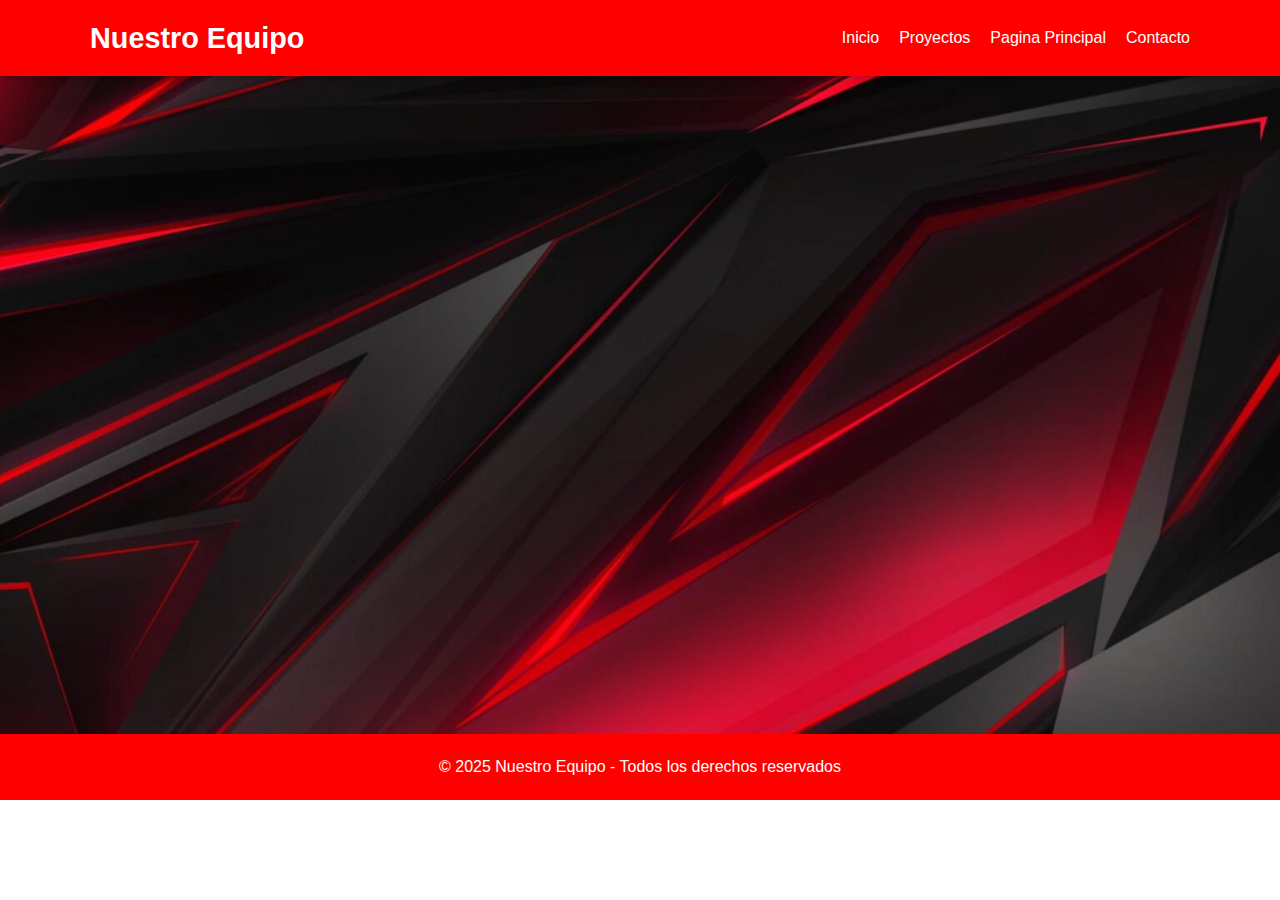
<file: index.html>
<!DOCTYPE html> 
<html lang="es">
<head>
  <meta charset="UTF-8">
  <meta name="viewport" content="width=device-width, initial-scale=1.0">
  <title>Nuestro Equipo de Trabajo</title>
  <link rel="stylesheet" href="style.css">
  <!-- 🧩 Favicon -->
  <link rel="icon" type="image/png" href="assets/ss.png">
</head>
<body>

  <!-- Barra de Navegación -->
  <header class="navbar">
    <div class="container">
      <h1 class="logo">Nuestro Equipo</h1>
      <nav>
        <ul class="nav-links">
          <li><a href="#">Inicio</a></li>
          <li><a href="https://exequiel111.github.io/Pagina-peliculas-Luciano-main/" target="_blank">Proyectos</a></li>
          <li><a href="https://exequiel111.github.io/Pagina-Peliculas/" target="_blank">Pagina Principal</a></li>
          <li><a href="https://wa.link/4lt5jk">Contacto</a></li>
        </ul>
      </nav>
    </div>
  </header>

  <!-- Sección del Equipo -->
  <section class="equipo">
    <h2 class="titulo-animado">Conocé a nuestro equipo</h2>
    <div class="miembros">

      <!-- Miembro 1 -->
      <div class="miembro">
        <a href="perfil1.html" target="_blank">
          <img src="assets/joa1.jpg" alt="Miembro 1">
          <h3>Vaquera Joaquin</h3>
          <p>Desarrollador Frontend</p>
        </a>
      </div>

      <!-- Miembro 2 -->
      <div class="miembro">
        <a href="perfil2.html" target="_blank">
          <img src="assets/jaz.jpg" alt="Miembro 2">
          <h3>Martinez Jazmin</h3>
          <p>Diseñadora/Gestora de Contenido</p>
        </a>
      </div>

      <!-- Miembro 3 -->
      <div class="miembro">
        <a href="perfil3.html" target="_blank">
          <img src="assets/exe.jpg" alt="Miembro 3">
          <h3>Visuara Exequiel</h3>
          <p>Desarrollador Backend</p>
        </a>
      </div>

    </div>
  </section>

  <footer>
    <p>© 2025 Nuestro Equipo - Todos los derechos reservados</p>
  </footer>

</body>
</html>
</file>
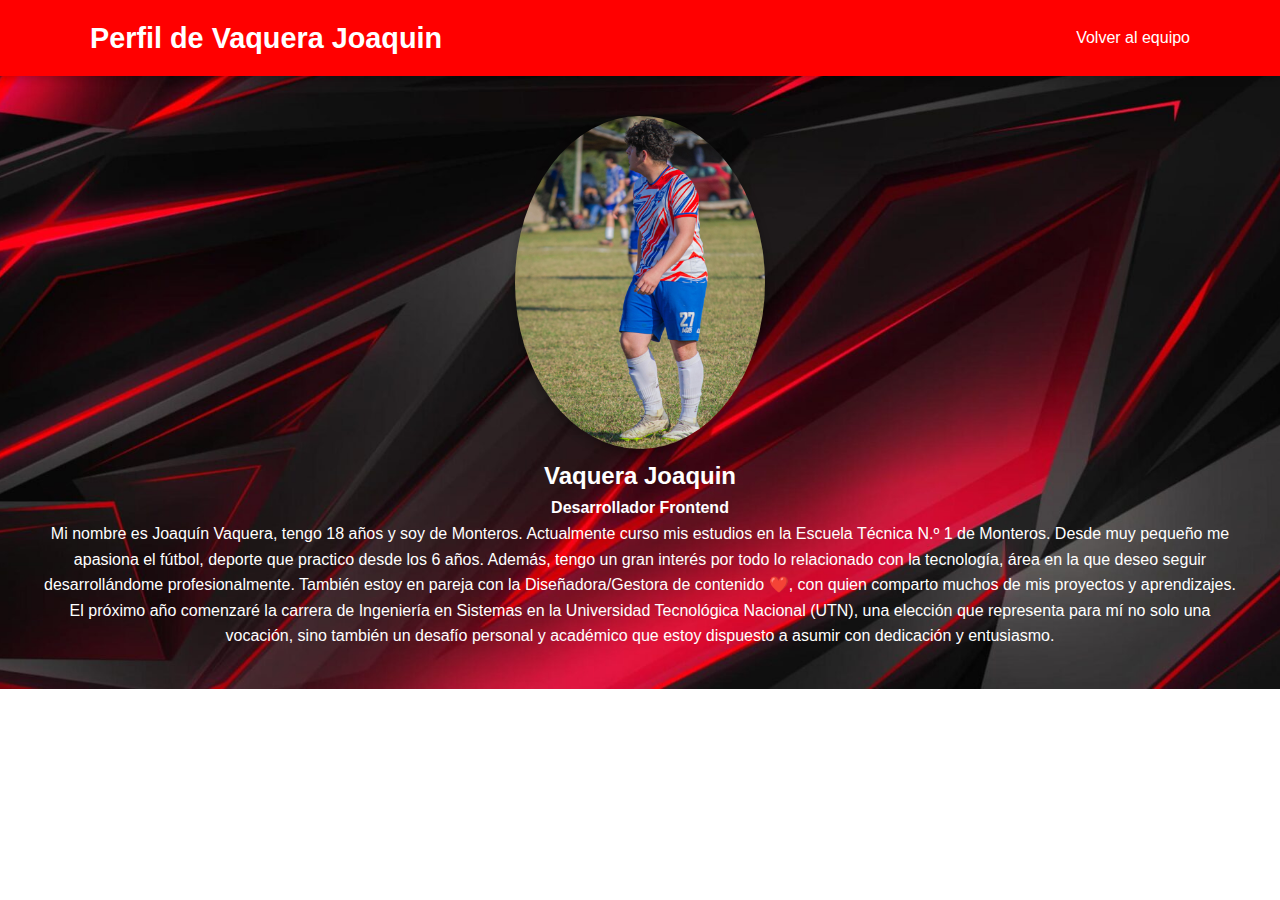
<file: perfil1.html>
<!DOCTYPE html>
<html lang="es">
<head>
  <meta charset="UTF-8">
  <meta name="viewport" content="width=device-width, initial-scale=1.0">
  <title>Perfil - Vaquera Joaquin</title>
  <link rel="stylesheet" href="style.css">
  <!-- 🧩 Favicon -->
  <link rel="icon" type="image/png" href="assets/ss.png">
</head>
<body>

  <header class="navbar">
    <div class="container">
      <h1 class="logo">Perfil de Vaquera Joaquin</h1>
      <nav>
        <ul class="nav-links">
          <li><a href="Pagina Principal.html">Volver al equipo</a></li>
        </ul>
      </nav>
    </div>
  </header>

  <section class="perfil">
    <div style="text-align:center; padding: 40px;">
      <img src="assets/joa.jpg" alt="Vaquera Joaquin" style="width:250px; border-radius:50%; box-shadow:0 4px 10px rgba(0,0,0,0.3);">
      <h2> Vaquera Joaquin</h2>
      <p><strong>Desarrollador Frontend</strong></p>
      <p>Mi nombre es Joaquín Vaquera, tengo 18 años y soy de Monteros. Actualmente curso mis estudios en la Escuela Técnica N.º 1 de Monteros. Desde muy pequeño me apasiona el fútbol, deporte que practico desde los 6 años.
Además, tengo un gran interés por todo lo relacionado con la tecnología, área en la que deseo seguir desarrollándome profesionalmente.
También estoy en pareja con la Diseñadora/Gestora de contenido ❤️, con quien comparto muchos de mis proyectos y aprendizajes.
El próximo año comenzaré la carrera de Ingeniería en Sistemas en la Universidad Tecnológica Nacional (UTN), una elección que representa para mí no solo una vocación, sino también un desafío personal y académico que estoy dispuesto a asumir con dedicación y entusiasmo.</p>
    
      <style>
        .perfil p,
        .perfil h2,
        .perfil strong {
         color: white;
         }
       </style>
    </div>
  </section>

</body>
</html>
</file>
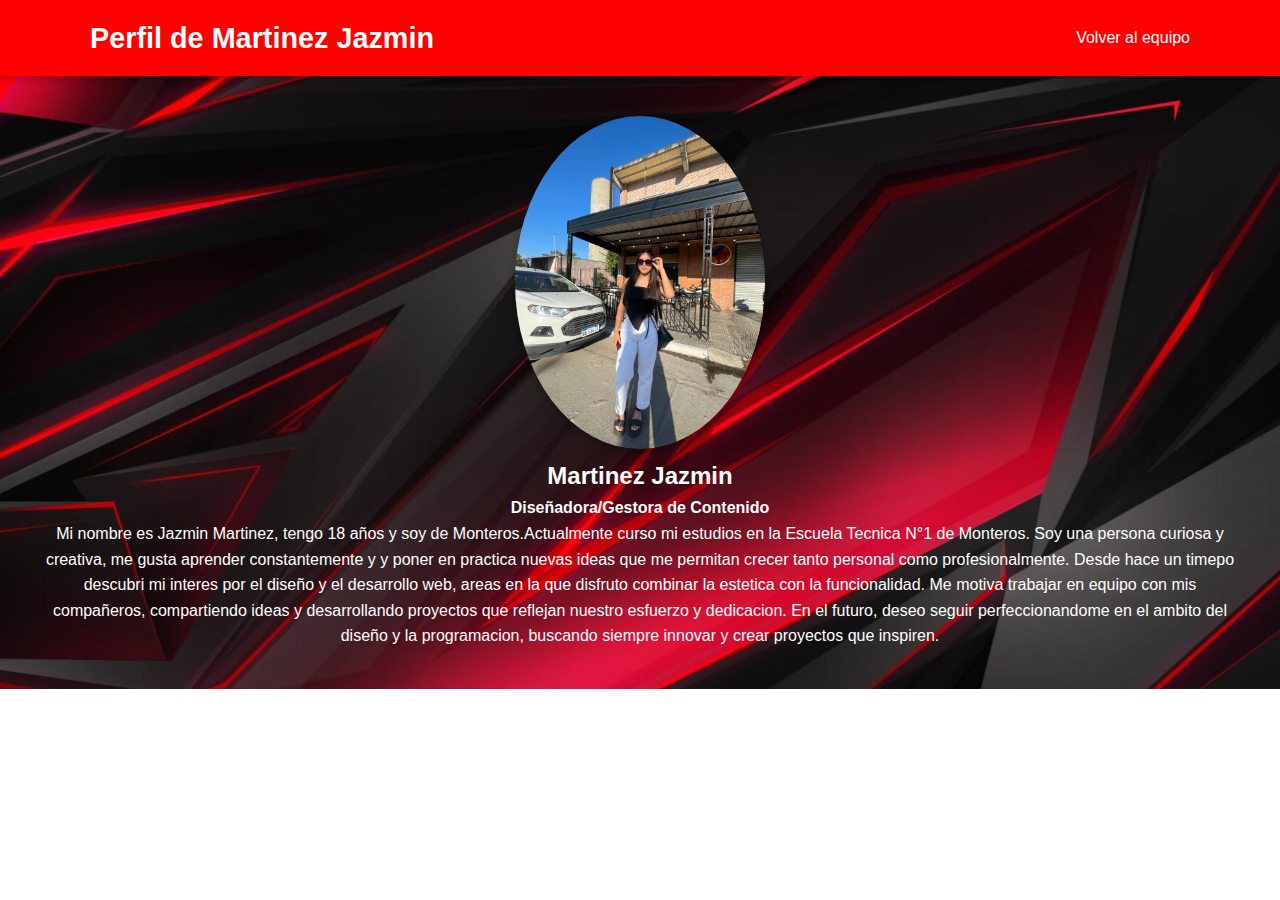
<file: perfil2.html>
<!DOCTYPE html>
<html lang="es">
<head>
  <meta charset="UTF-8">
  <meta name="viewport" content="width=device-width, initial-scale=1.0">
  <title>Perfil - Martinez Jazmin</title>
  <link rel="stylesheet" href="style.css">
  <!-- 🧩 Favicon -->
  <link rel="icon" type="image/png" href="assets/ss.png">
</head>
<body>

  <header class="navbar">
    <div class="container">
      <h1 class="logo">Perfil de Martinez Jazmin</h1>
      <nav>
        <ul class="nav-links">
          <li><a href="Pagina Principal.html">Volver al equipo</a></li>
        </ul>
      </nav>
    </div>
  </header>

  <section class="perfil">
    <div style="text-align:center; padding: 40px;">
      <img src="assets/jaz.jpg" alt="Martinez Jazmin" style="width:250px; border-radius:50%; box-shadow:0 4px 10px rgba(0,0,0,0.3);">
      <h2>Martinez Jazmin</h2>
      <p><strong>Diseñadora/Gestora de Contenido</strong></p>
      <p>Mi nombre es Jazmin Martinez, tengo 18 años y soy de Monteros.Actualmente curso mi estudios en la Escuela Tecnica N°1 de Monteros. Soy una persona curiosa y creativa, me gusta aprender constantemente y y poner en practica nuevas ideas que me permitan crecer tanto personal como profesionalmente. Desde hace un timepo descubri mi interes por el diseño y el desarrollo web, areas en la que disfruto combinar la estetica con la funcionalidad. Me motiva trabajar en equipo con mis compañeros, compartiendo ideas y desarrollando proyectos que reflejan nuestro esfuerzo y dedicacion. En el futuro, deseo seguir perfeccionandome en el ambito del diseño y la programacion, buscando siempre innovar y crear proyectos que inspiren.</p>
        
        <style>
        .perfil p,
        .perfil h2,
        .perfil strong {
         color: white;
         }
       </style>
    </div>
  </section>

</body>
</html>
</file>
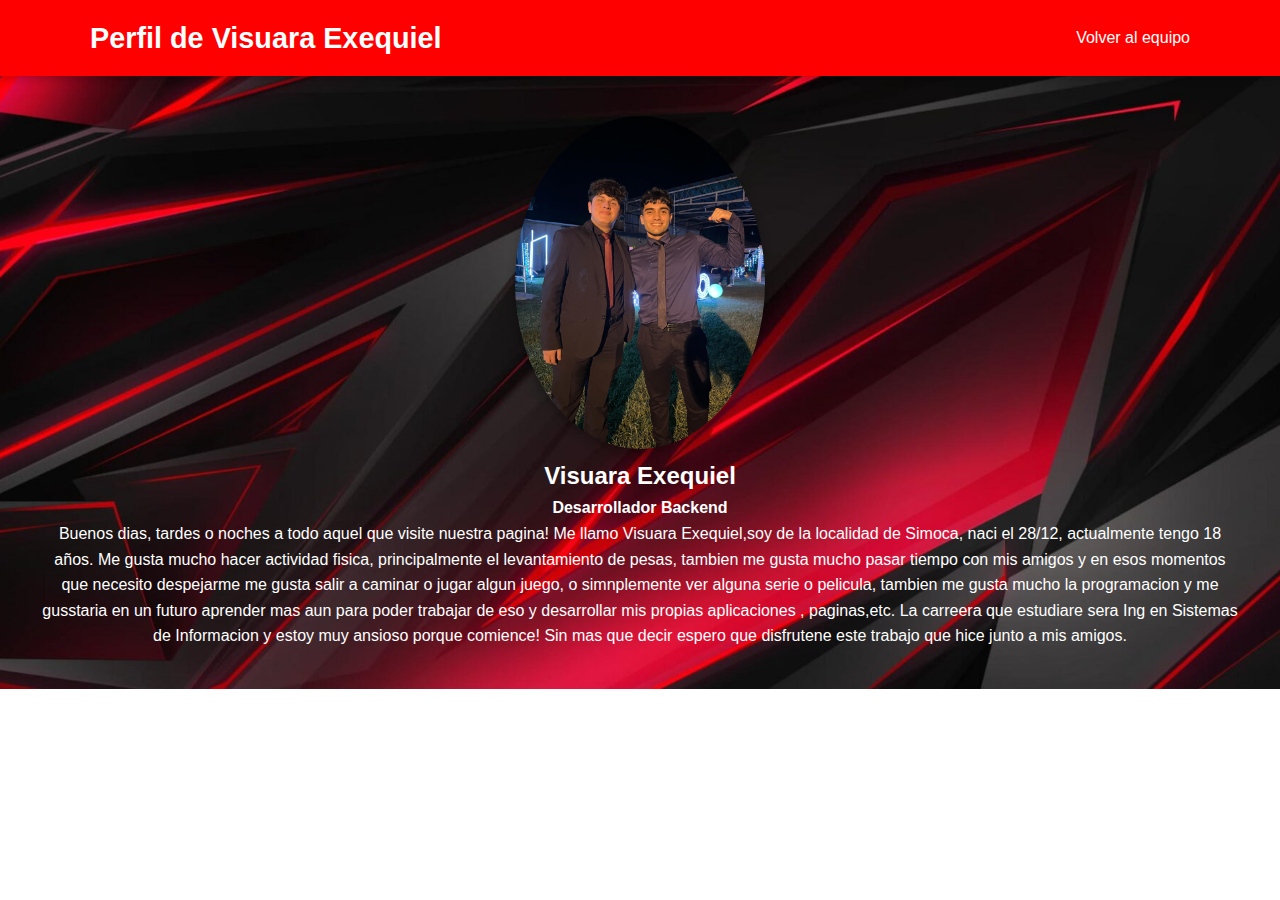
<file: perfil3.html>
<!DOCTYPE html>
<html lang="es">
<head>
  <meta charset="UTF-8">
  <meta name="viewport" content="width=device-width, initial-scale=1.0">
  <title>Perfil - Visuara Exequiel</title>
  <link rel="stylesheet" href="style.css">
  <!-- 🧩 Favicon -->
  <link rel="icon" type="image/png" href="assets/ss.png">
</head>
<body>

  <header class="navbar">
    <div class="container">
      <h1 class="logo">Perfil de Visuara Exequiel</h1>
      <nav>
        <ul class="nav-links">
          <li><a href="index.html">Volver al equipo</a></li>
        </ul>
      </nav>
    </div>
  </header>

  <section class="perfil">
    <div style="text-align:center; padding: 40px;">
      <img src="assets/exe.jpg" alt="Visuara Exequiel" style="width:250px; border-radius:50%; box-shadow:0 4px 10px rgba(0,0,0,0.3);">
      <h2>Visuara Exequiel</h2>
      <p><strong>Desarrollador Backend</strong></p>
      <p>Buenos dias, tardes o noches a todo aquel que visite nuestra pagina! Me llamo Visuara Exequiel,soy de la localidad de Simoca, naci el 28/12, actualmente tengo 18 años. Me gusta mucho hacer actividad fisica, principalmente el levantamiento de pesas, tambien me gusta mucho pasar tiempo con mis amigos y en esos momentos que necesito despejarme me gusta salir a caminar o jugar algun juego, o simnplemente ver alguna serie o pelicula, tambien me gusta mucho la programacion y me gusstaria en un futuro aprender mas aun para poder trabajar de eso y desarrollar mis propias aplicaciones , paginas,etc. La carreera que estudiare sera Ing en Sistemas de Informacion y estoy muy ansioso porque comience! Sin mas que decir espero que disfrutene este trabajo que hice junto a mis amigos.</p>
         
         <style>
        .perfil p,
        .perfil h2,
        .perfil strong {
         color: white;
         }
       </style>
    </div>
  </section>

</body>
</html>
</file>
<file: style.css>
/* RESET GENERAL */
* {
  margin: 0;
  padding: 0;
  box-sizing: border-box;
}

body {
  font-family: "Poppins", sans-serif;
  background-image: url('assets/fondooo.jpg'); /* Fondo de pantalla */
  background-size: cover;       /* La imagen cubre toda la pantalla */
  background-repeat: no-repeat; /* Evita que se repita */
  background-position: center;  /* Centra la imagen */
  color: #333;
  line-height: 1.6;
  overflow-x: hidden;
}

/* NAVBAR */
.navbar {
  background: red; /* Barra de navegación roja */
  color: white;
  padding: 15px 0;
  box-shadow: 0 3px 8px rgba(0, 0, 0, 0.2);
  position: sticky;
  top: 0;
  z-index: 10;
  animation: fadeDown 1s ease-in-out;
}

@keyframes fadeDown {
  from {
    opacity: 0;
    transform: translateY(-30px);
  }
  to {
    opacity: 1;
    transform: translateY(0);
  }
}

.navbar .container {
  width: 90%;
  max-width: 1100px;
  margin: auto;
  display: flex;
  justify-content: space-between;
  align-items: center;
}

.logo {
  font-size: 1.8rem;
  font-weight: bold;
  color: white; /* Título "Nuestro Equipo" en blanco */
}

.nav-links {
  list-style: none;
  display: flex;
  gap: 20px;
}

.nav-links a {
  text-decoration: none;
  color: white;
  font-weight: 500;
  transition: 0.3s;
}

.nav-links a:hover {
  color: #90caf9;
}

/* SECCIÓN EQUIPO */
.equipo {
  text-align: center;
  padding: 60px 20px;
}

.equipo h2 {
  font-size: 2.5rem;
  margin-bottom: 40px;
  color: red; /* Subtítulo "Conocé a nuestro equipo" en rojo */
}

/* TÍTULO CON ANIMACIÓN LENTA */
.titulo-animado {
  opacity: 0;
  transform: translateY(40px);
  animation: aparecerLento 2.5s ease forwards;
}

@keyframes aparecerLento {
  from {
    opacity: 0;
    transform: translateY(40px);
  }
  to {
    opacity: 1;
    transform: translateY(0);
  }
}

/* CONTENEDOR DE MIEMBROS */
.miembros {
  display: flex;
  justify-content: center;
  flex-wrap: wrap;
  gap: 40px;
}

/* TARJETA DE MIEMBRO */
.miembro {
  background: white;
  border-radius: 15px;
  box-shadow: 0 6px 15px rgba(0, 0, 0, 0.1);
  overflow: hidden;
  width: 280px;
  transition: transform 0.3s ease;
  animation: fadeUp 1s ease forwards;
  opacity: 0;
}

.miembro:nth-child(1) {
  animation-delay: 0.3s;
}
.miembro:nth-child(2) {
  animation-delay: 0.6s;
}
.miembro:nth-child(3) {
  animation-delay: 0.9s;
}

.miembro a {
  color: inherit;
  text-decoration: none;
  display: block;
  text-align: center;
  padding-bottom: 15px;
}

.miembro img {
  width: 100%;
  height: 280px;
  object-fit: cover;
  transition: transform 0.4s ease;
}

.miembro:hover img {
  transform: scale(1.1);
}

.miembro h3 {
  font-size: 1.4rem;
  margin-top: 15px;
}

.miembro p {
  color: #555;
  font-size: 1rem;
  margin-top: 5px;
}

/* FOOTER */
footer {
  background: red; /* Footer rojo */
  color: white;
  text-align: center;
  padding: 20px;
  margin-top: 50px;
}

/* ANIMACIONES GENERALES */
@keyframes fadeIn {
  from { opacity: 0; transform: translateY(-20px); }
  to { opacity: 1; transform: translateY(0); }
}

@keyframes fadeUp {
  from { opacity: 0; transform: translateY(40px); }
  to { opacity: 1; transform: translateY(0); }
}

.presentacion dejoa {
  width: 80%;
  max-width: 900px;
  margin: 50px auto;
  background: white;
  padding: 30px 40px;
  border-radius: 15px;
  box-shadow: 0 5px 15px rgba(0,0,0,0.1);
}

.presentacion p {
  text-align: justify;
  font-size: 1.1rem;
  line-height: 1.8;
  color: #333;
}
</file>
